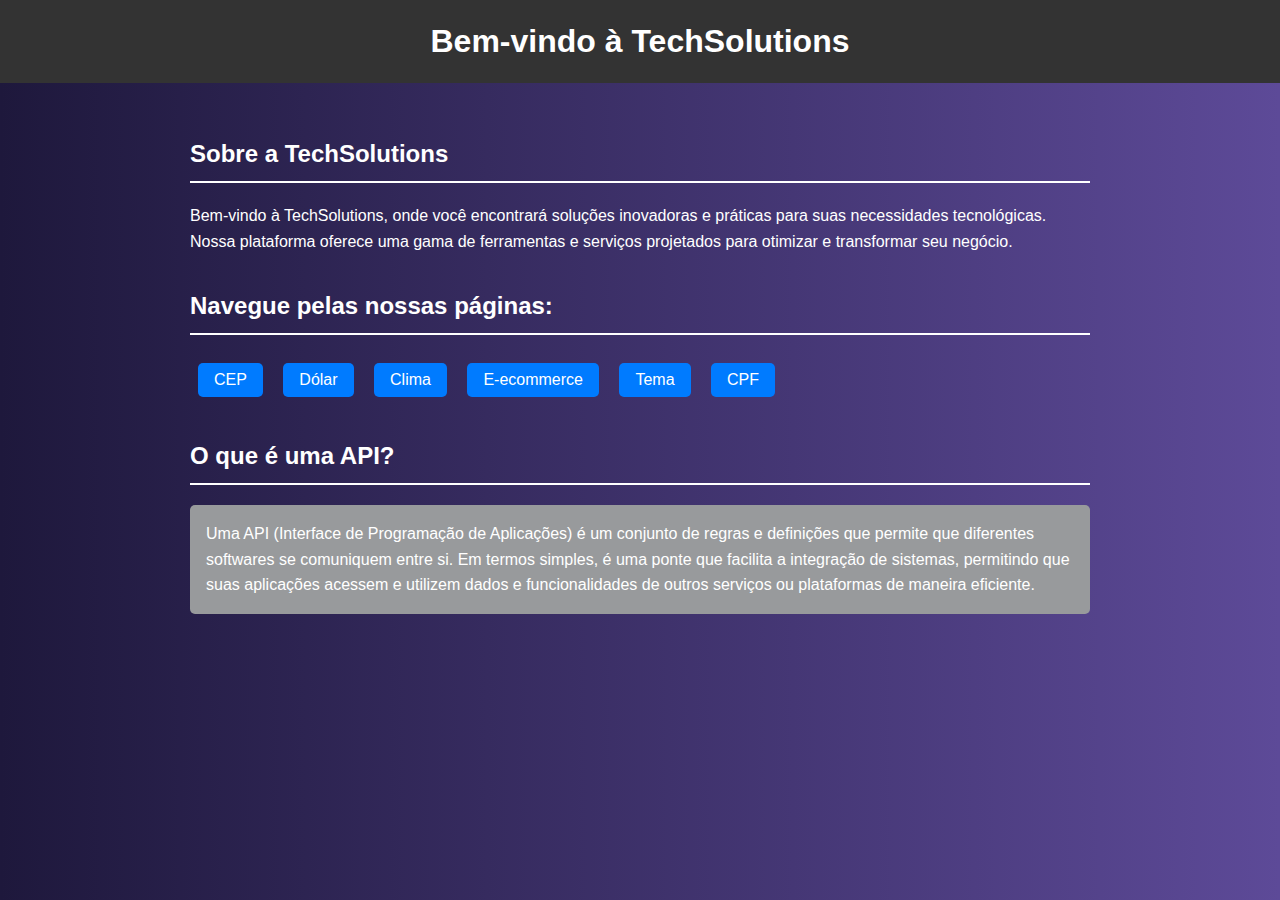
<file: index.html>
<!DOCTYPE html>
<html lang="en">
<head>
    <meta charset="UTF-8">
    <meta name="viewport" content="width=device-width, initial-scale=1.0">
    <title>Pagina1</title>
</head>
<body>
    <header>
        <h1>Bem-vindo à TechSolutions</h1>
    </header>
    <main>
        <section>
            <h2>Sobre a TechSolutions</h2>
            <p>Bem-vindo à TechSolutions, onde você encontrará soluções inovadoras e práticas para suas necessidades tecnológicas. Nossa plataforma oferece uma gama de ferramentas e serviços projetados para otimizar e transformar seu negócio.</p>
        </section>
        <section>
            <h2>Navegue pelas nossas páginas:</h2>
            <button class="button" onclick="location.href ='page2.html'">CEP</button>
            <button class="button" onclick="location.href ='page3.html'">Dólar</button>
            <button class="button" onclick="location.href ='page4.html'">Clima</button>
            <button class="button" onclick="location.href ='page5.html'">E-ecommerce</button>
            <button class="button" onclick="location.href ='page6.html'">Tema</button>
            <button class="button" onclick="location.href ='page7.html'">CPF</button>
        </section>
        <section>
            <h2>O que é uma API?</h2>
            <p class="description">Uma API (Interface de Programação de Aplicações) é um conjunto de regras e definições que permite que diferentes softwares se comuniquem entre si. Em termos simples, é uma ponte que facilita a integração de sistemas, permitindo que suas aplicações acessem e utilizem dados e funcionalidades de outros serviços ou plataformas de maneira eficiente.</p>
        </section>
    </main>

    <style>
        body {
            font-family: Arial, sans-serif;
            line-height: 1.6;
            margin: 0;
            padding: 0;
            background: linear-gradient(to right, #1e183c, #5d4a98);
            color: #333;
        }
        header {
            background: #333;
            color: #fff;
            padding: 1rem 0;
            text-align: center;
        }
        main {
            padding: 2rem;
            max-width: 900px;
            margin: auto;
        }
        h1 {
            margin: 0;
        }
        section {
            margin-bottom: 2rem;
        }
        h2 {
            color: #ffffff;
            border-bottom: 2px solid #ffffff;
            padding-bottom: 0.5rem;
        }
        p {
            margin: 1rem 0;
            color: #ffffff;
        }
        .button {
            display: inline-block;
            background: #007bff;
            color: #fff;
            border: none;
            padding: 0.5rem 1rem;
            margin: 0.5rem;
            text-align: center;
            text-decoration: none;
            border-radius: 5px;
            font-size: 1rem;
            cursor: pointer;
            transition: background 0.3s;
        }
        .button:hover {
            background: #0056b3;
        }
        .description {
            background: #989a9c;
            padding: 1rem;
            border-radius: 5px;
        }
    </style>

</body>
</html>
</file>
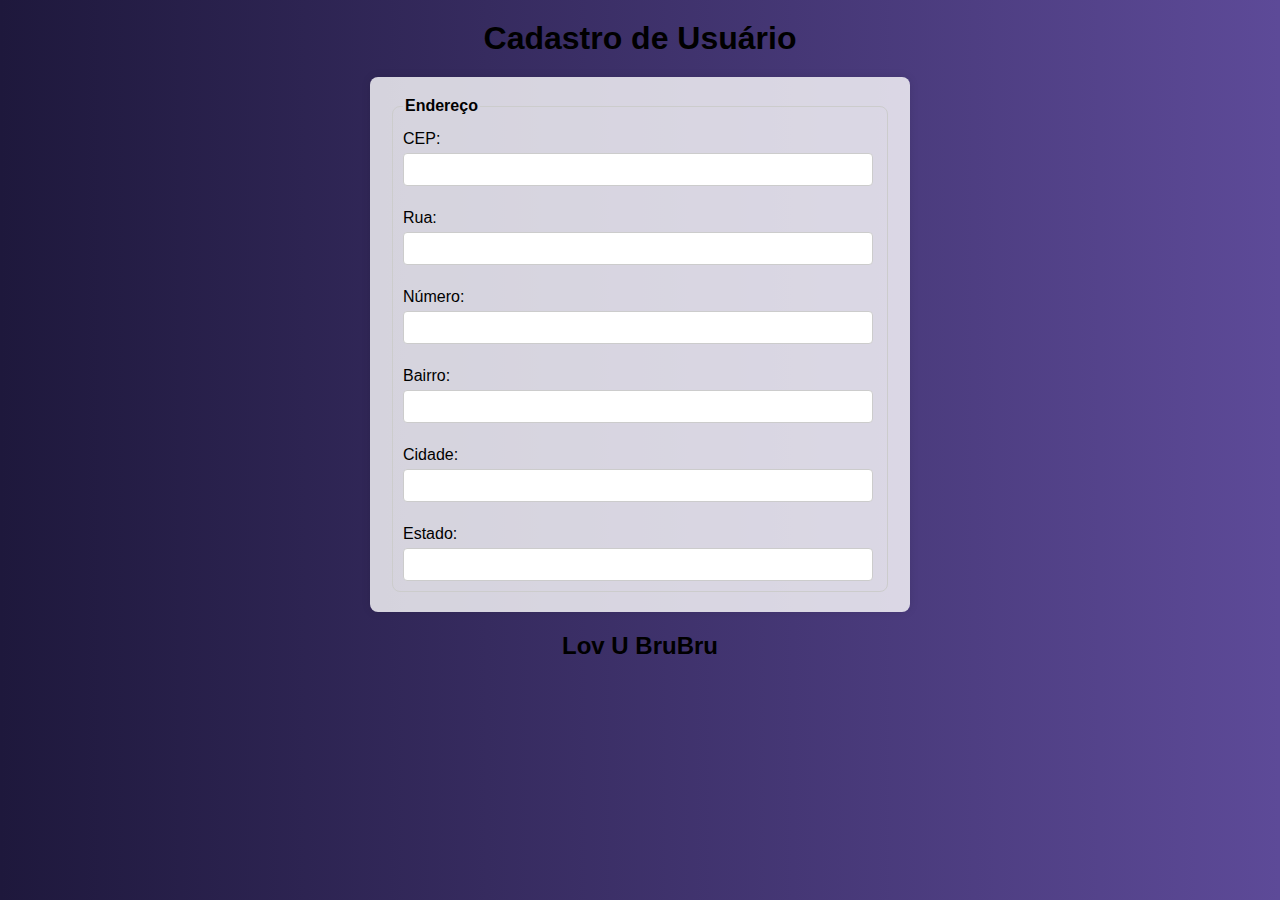
<file: page2.html>
<!DOCTYPE html>
<html lang="en">
<head>
    <meta charset="UTF-8">
    <meta name="viewport" content="width=device-width, initial-scale=1.0">
    <title>Consulta de CEP</title>
</head>
<body>

    <h1 onclick="location.href ='index.html'">Cadastro de Usuário</h1>
    <form action="">
        <fieldset>
            <legend>Endereço</legend>
            <label for="cep">CEP:</label>
            <input type="number" id="cep" autocomplete="off">
            <br><br>
            <label for="rua">Rua:</label>
            <input type="text" id="rua" readonly>
            <br><br>
            <label for="numero">Número:</label>
            <input type="text" id="numero" readonly>
            <br><br>
            <label for="bairro">Bairro:</label>
            <input type="text" id="bairro" readonly>
            <br><br>
            <label for="cidade">Cidade:</label>
            <input type="text" id="cidade" readonly>
            <br><br>
            <label for="estado">Estado:</label>
            <input type="text" id="estado" readonly>
            <br>
        </fieldset>
    </form>
    <h2>Lov U BruBru</h2>


    <style>
        body {
            font-family: Arial, sans-serif;
            background: linear-gradient(to right, #1e183c, #5d4a98);
            background-size: cover;
        }
        
        form {
            background: rgba(255, 255, 255, 0.8); 
            padding: 20px;
            border-radius: 8px;
            box-shadow: 0 0 10px rgba(0, 0, 0, 0.1); 
            max-width: 500px;
            margin: 0 auto;
        }
        fieldset {
            border: 1px solid #ccc;
            padding: 10px;
            border-radius: 8px;
        }
        legend {
            font-weight: bold;
        }
        label {
            display: block;
            margin: 5px 0;
        }
        input {
            width: calc(100% - 22px); 
            padding: 8px;
            border-radius: 4px;
            border: 1px solid #ccc;
        }
        h1 {
            text-align: center;
            margin: 20px 0;
        }
        h2 {
            text-align: center;
            margin-top: 20px;
        }

        
    </style>

    
    <script>
      
        const preencherFormulario = (endereco) => {
            document.getElementById("rua").value = endereco.logradouro || '';
            document.getElementById("numero").value = ''; 
            document.getElementById("bairro").value = endereco.bairro || '';
            document.getElementById("cidade").value = endereco.localidade || '';
            document.getElementById("estado").value = endereco.uf || '';
        }

        const cepValido = (cep) => {
            return cep.length === 8;
        }

        const pesquisarCep = async () => {
            const cep = document.getElementById("cep").value;
            const url = `https://viacep.com.br/ws/${cep}/json/`;
            
            if (cepValido(cep)) {
                try {
                    const dados = await fetch(url);
                    const endereco = await dados.json();
                    
                    if (endereco.erro) {
                        alert("CEP não encontrado");
                        return;
                    }
                    
                    preencherFormulario(endereco);
                } catch (error) {
                    console.error("Erro ao buscar o CEP:", error);
                }
            } else {
                alert("CEP inválido. Deve ter 8 dígitos.");
            }
        }
        
        document.getElementById("cep").addEventListener("focusout", pesquisarCep);
    </script>
    
</body>
</html>
</file>
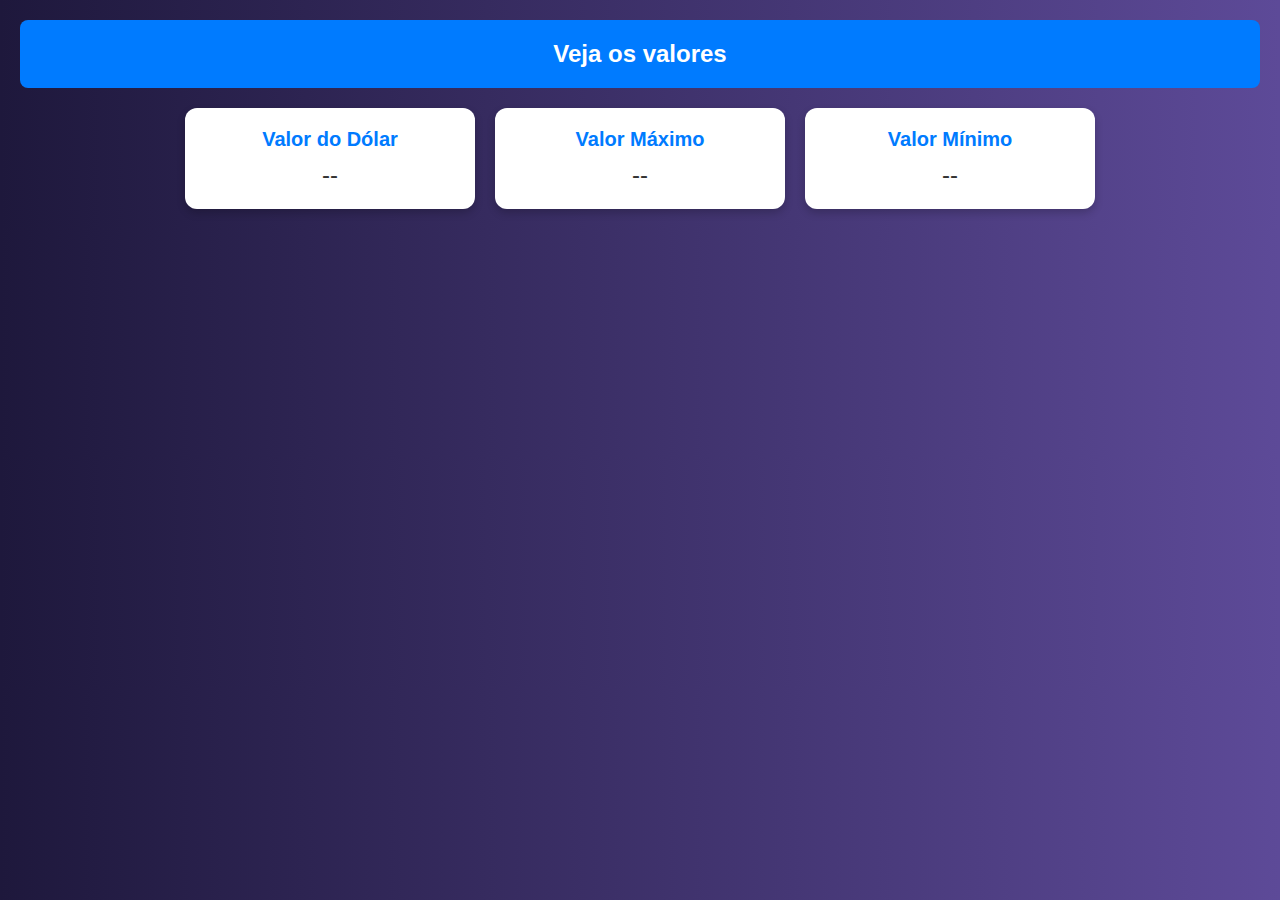
<file: page3.html>
<!DOCTYPE html>
<html lang="en">
<head>
    <meta charset="UTF-8">
    <meta name="viewport" content="width=device-width, initial-scale=1.0">
    <meta http-equiv="refresh" content="10">
    <title>Cotação do Dólar</title>
</head>
<body>
    <header class="header">
        <a class="titulo" href="index.html">Veja os valores</a>
    </header>
    
    <main class="container">
        <div class="quadrado">
            <h2 class="quadrado-titulo">Valor do Dólar</h2>
            <p id="valorDolar" class="quadrado-valor">--</p>
        </div>
        <div class="quadrado">
            <h2 class="quadrado-titulo">Valor Máximo</h2>
            <p id="valorMax" class="quadrado-valor">--</p>
        </div>
        <div class="quadrado">
            <h2 class="quadrado-titulo">Valor Mínimo</h2>
            <p id="valorMin" class="quadrado-valor">--</p>
        </div>
    </main>

    <style>
        body, h1, h2, p {
            margin: 0;
            padding: 0;
            box-sizing: border-box;
        }
        
        
        body {
            font-family: Arial, sans-serif;
            background: linear-gradient(to right, #1e183c, #5d4a98);
            color: #333;
            text-align: center;
            padding: 20px;
        }
        
        
        .header {
            background-color: #007bff;
            padding: 20px;
            border-radius: 8px;
            margin-bottom: 20px;
        }
        
        .titulo {
            color: white;
            text-decoration: none;
            font-size: 24px;
            font-weight: bold;
        }
        
        
        .container {
            display: flex;
            flex-wrap: wrap;
            justify-content: center;
            gap: 20px;
        }
        
        
        .quadrado {
            background-color: white;
            border-radius: 12px;
            box-shadow: 0 4px 8px rgba(0, 0, 0, 0.2);
            padding: 20px;
            width: 250px;
            text-align: center;
            transition: transform 0.3s ease, box-shadow 0.3s ease;
        }
        
        .quadrado:hover {
            transform: translateY(-10px);
            box-shadow: 0 8px 16px rgba(0, 0, 0, 0.3);
        }
        
        
        .quadrado-titulo {
            font-size: 20px;
            font-weight: bold;
            color: #007bff;
            margin-bottom: 10px;
        }
        
        
        .quadrado-valor {
            font-size: 24px;
            color: #333;
        }
    </style>

    <script>
        fetch('https://economia.awesomeapi.com.br/last/USD-BRL').then(resposta => {
            return resposta.json()
        
        }).then(economia => {
            console.log(economia)
            document.getElementById('valorDolar').innerHTML = economia.USDBRL.bid;
            document.getElementById('valorMax').innerHTML = economia.USDBRL.high;
            document.getElementById('valorMin').innerHTML = economia.USDBRL.low;
        })
    </script>
</body>
</html>
</file>
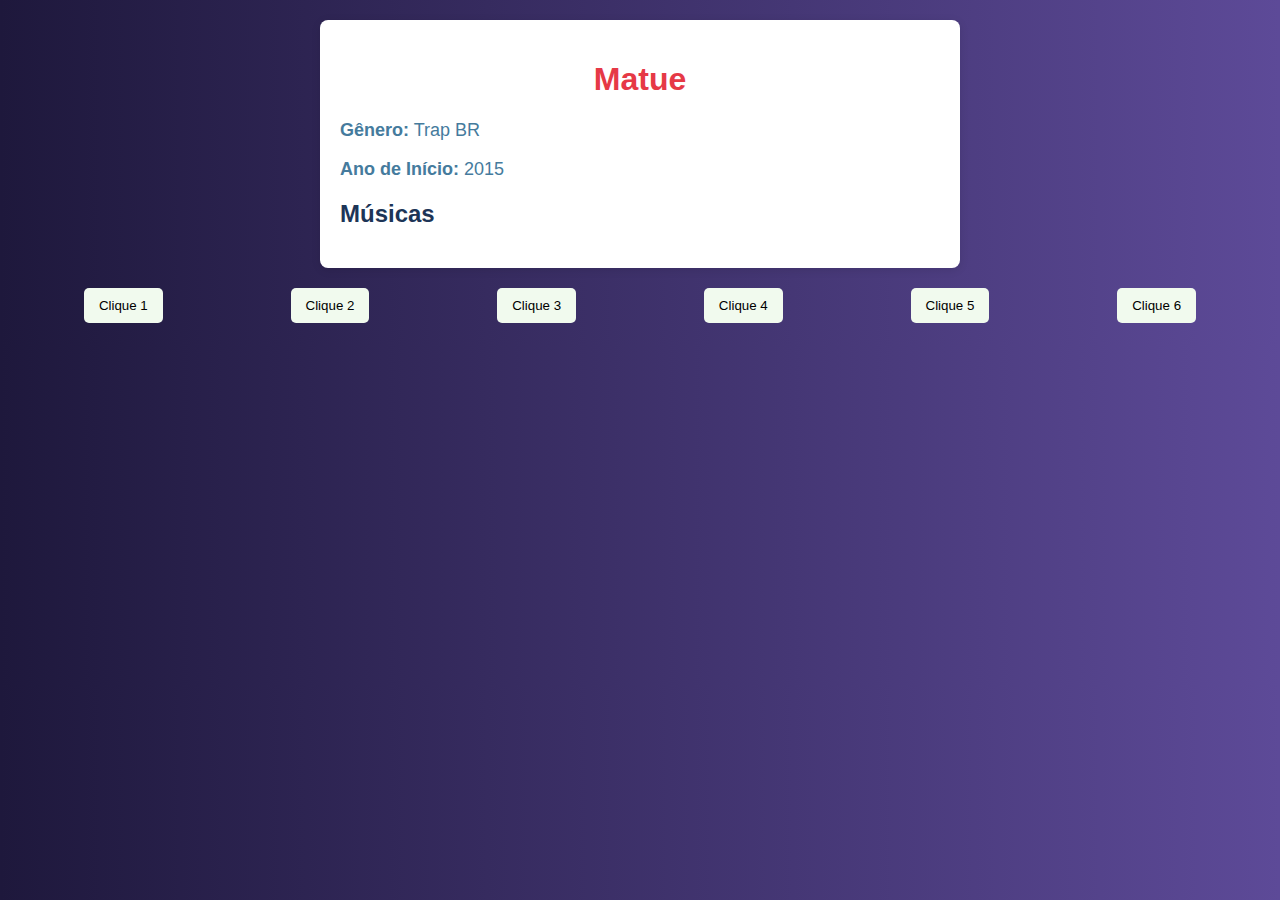
<file: page6.html>
<!DOCTYPE html>
<html lang="pt-BR">
<head>
    <meta charset="UTF-8">
    <meta name="viewport" content="width=device-width, initial-scale=1.0">
    <title>CPM 22</title>
</head>
<body>
    <div class="container">
        <h1 onclick="location.href = 'index.html'">Matue</h1>
        <p><strong>Gênero:</strong> Trap BR</p>
        <p><strong>Ano de Início:</strong> 2015</p>
        <h2>Músicas</h2>

        <div id="imagem"></div>
        <div id="NomeDaMusica"></div>
        <div id="Lancamento"></div>
        <div id="Desc"></div>

        
    </div>

    <div class="buttons">
        <button onclick="Clique1()"> Clique 1</button>
        <button onclick="Clique2()"> Clique 2</button>
        <button onclick="Clique3()"> Clique 3</button>
        <button onclick="Clique4()"> Clique 4</button>
        <button onclick="Clique5()"> Clique 5</button>
        <button onclick="Clique6()"> Clique 6</button>
    </div>

    <script src="script3.js"></script>

    <style>
        body {
            font-family: Arial, sans-serif;
            background: linear-gradient(to right, #1e183c, #5d4a98);
            margin: 0;
            padding: 20px;
        }
        .container {
            background-color: #ffffff;
            border-radius: 8px;
            box-shadow: 0 2px 10px rgba(0, 0, 0, 0.1);
            padding: 20px;
            max-width: 600px;
            margin: auto;
        }
        h1 {
            color: #e63946;
            cursor: pointer;
            text-align: center;
        }
        h2 {
            color: #1d3557;
            margin-top: 20px;
        }
        p {
            font-size: 18px;
            color: #457b9d;
        }
        .buttons {
            display: flex;
            justify-content: space-around;
            margin-top: 20px;
        }
        button {
            background-color: #f1faee;
            border: none;
            border-radius: 5px;
            padding: 10px 15px;
            cursor: pointer;
            transition: background-color 0.3s;
        }
        button:hover {
            background-color: #a8dadc;
        }
        #imagem {
            text-align: center;
            margin: 20px 0;
        }
        #NomeDaMusica, #Lancamento, #Desc {
            text-align: center;
            font-size: 20px;
            color: #2a9d8f;
            margin: 10px 0;
        }
    </style>
</body>
</html>
</file>
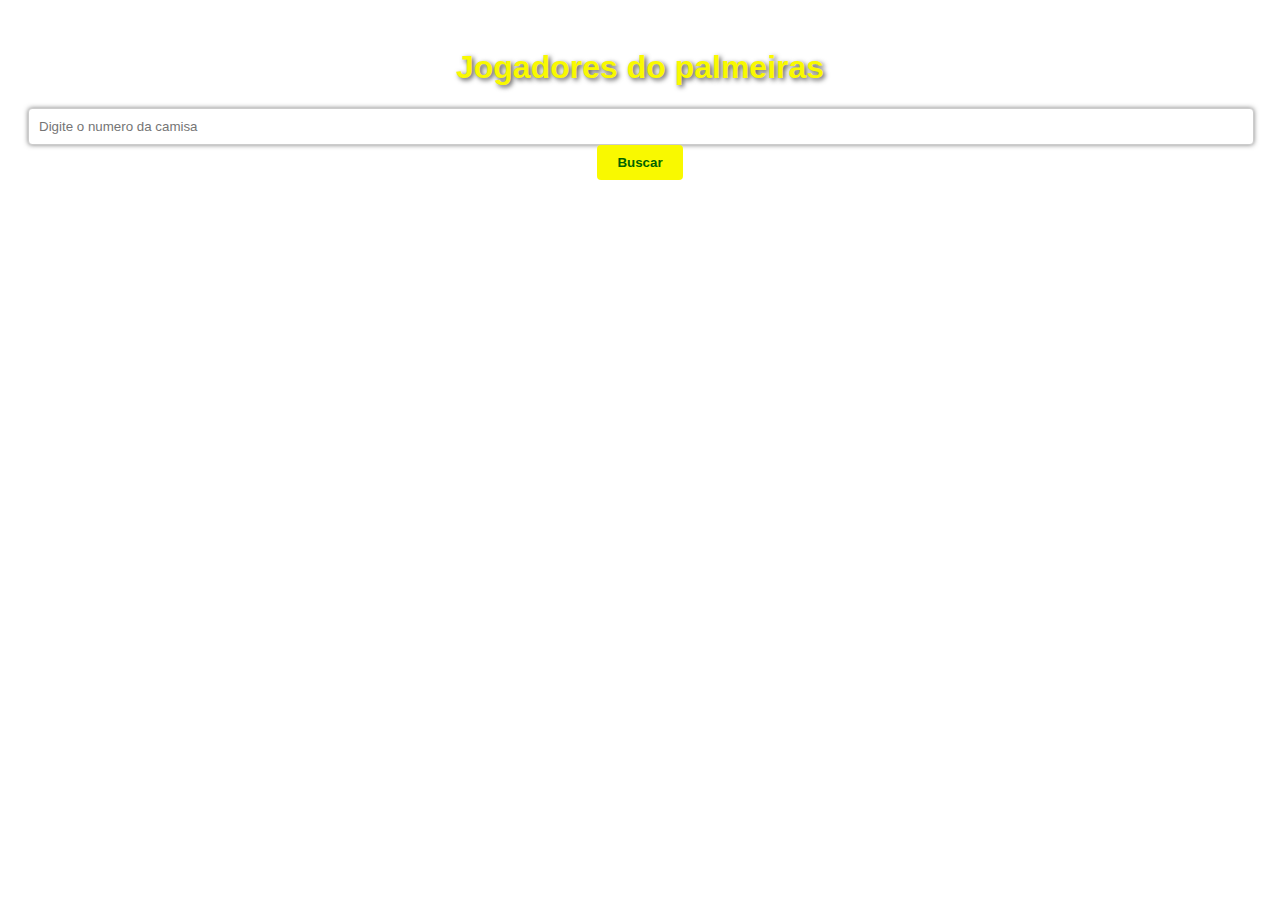
<file: page7.html>
<!DOCTYPE html>
<html lang="en">
<head>
    <meta charset="UTF-8">
    <meta http-equiv="X-UA-Compatible" content="IE=edge">
    <meta name="viewport" content="width=device-width, initial-scale=1.0">
    <title>Document</title>
</head>
<body>
    <h1 onclick="location.href='index.html'">Jogadores do palmeiras</h1>
<div class="quadrado"></div>
    <div class="borda"></div>
        <div class="center"></div>
    <div id="imagem"></div>
    <div id="nome"></div>
    <div id="sobrenome"></div>
    <div id="cidade"></div>
    <div id="pais"></div>

    <input type="number" id="valor" placeholder="Digite o numero da camisa">
    <div id="erro"></div>
    <center>
    <button onclick="buscar()">Buscar</button>
    </center>
    <script src="script2.js"></script>

    <style>
        body {
            font-family: 'Arial', sans-serif;
            background: url('https://img.band.uol.com.br/image/2024/01/28/allianz-parque-175447_800x450.webp') no-repeat center center fixed; /* Replace with your background image URL */
            background-size: cover;
            color: #fff;
            text-align: center;
            padding: 20px;
        }
        h1 {
            color: #f9f900; /* Bright yellow */
            text-shadow: 2px 2px 5px rgba(0, 0, 0, 0.7);
        }
        .container {
            background: rgba(0, 100, 0, 0.8); /* Dark green with transparency */
            border-radius: 8px;
            box-shadow: 0 0 20px rgba(0, 0, 0, 0.5);
            padding: 20px;
            margin: 20px auto;
            max-width: 600px;
        }
        .input-group {
            margin: 10px 0;
        }
        input[type="number"] {
            padding: 10px;
            width: calc(100% - 20px);
            border: 1px solid #ccc;
            border-radius: 4px;
            box-shadow: 0 0 5px rgba(0, 0, 0, 0.5);
        }
        button {
            background-color: #f9f900; /* Bright yellow */
            color: #006400; /* Palmeiras green */
            border: none;
            padding: 10px 20px;
            border-radius: 4px;
            cursor: pointer;
            font-weight: bold;
            transition: background-color 0.3s, transform 0.2s;
        }
        button:hover {
            background-color: #e0e000; /* Darker yellow */
            transform: scale(1.05);
        }
        .info {
            margin-top: 20px;
        }
        .info div {
            margin: 5px 0;
            padding: 10px;
            border: 1px solid #fff;
            border-radius: 4px;
            background: rgba(255, 255, 255, 0.1); /* Semi-transparent white */
        }
        #erro {
            color: #ff0000; /* Error message color */
            font-weight: bold;
        }
    </style>
   
</body>
</html>
</file>
